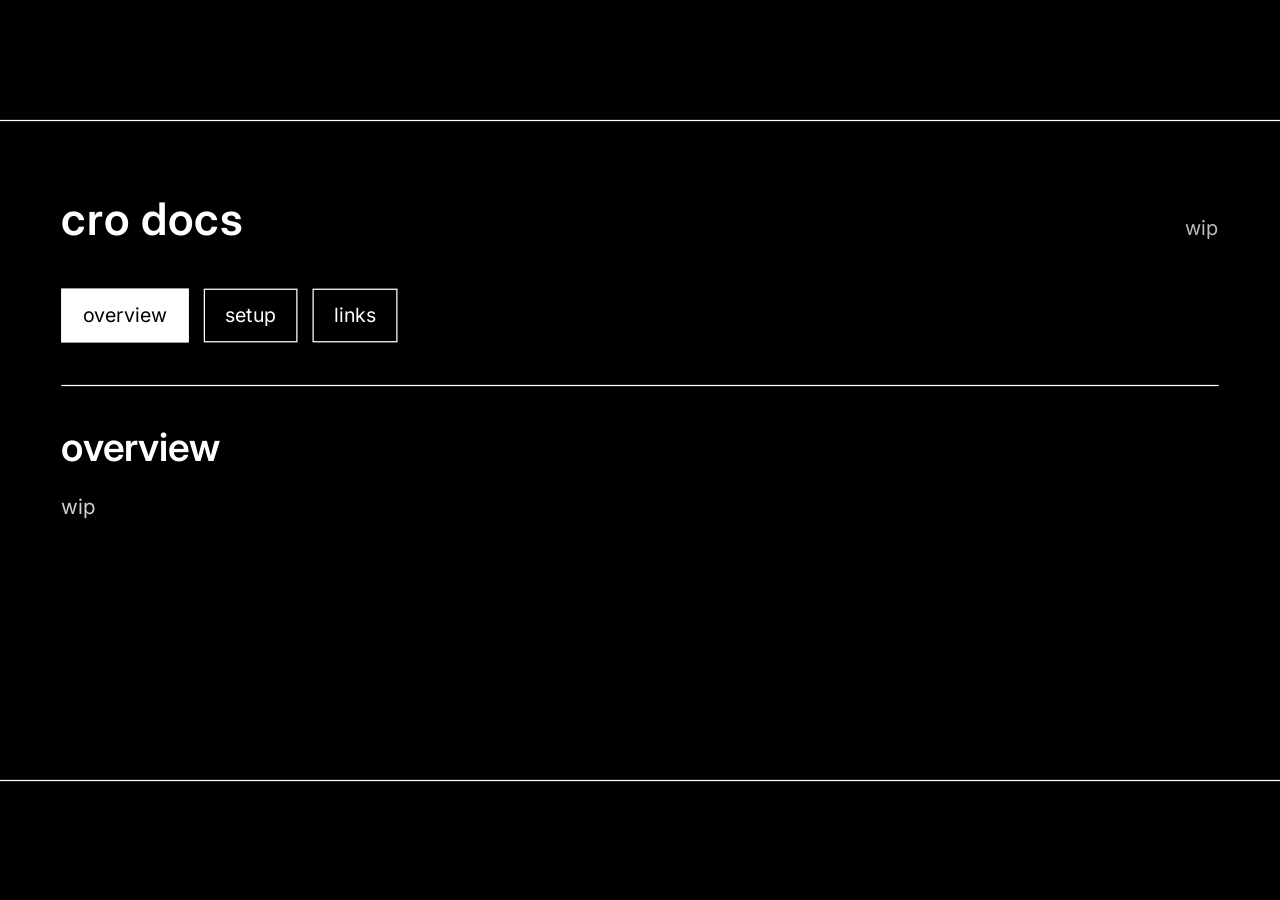
<file: cro/index.html>
<!DOCTYPE html>
<html lang="en">

<head>
    <meta charset="UTF-8" />
    <meta name="viewport" content="width=device-width, initial-scale=1.0" />
    <meta name="description" content="Cro bot documentation and links." />
    <meta name="keywords" content="Cro, bot, docs" />
    <meta name="author" content="Sen" />
    <meta name="robots" content="index, follow" />
    <meta name="theme-color" content="#000000" />

    <meta property="og:title" content="Cro Docs" />
    <meta property="og:description" content="Cro bot documentation and links." />
    <meta property="og:url" content="https://sen.rip/cro" />
    <meta property="og:type" content="website" />

    <meta name="twitter:card" content="summary" />
    <meta name="twitter:title" content="Cro Docs" />
    <meta name="twitter:description" content="Cro bot documentation and links." />

    <title>cro docs</title>
    <link rel="preconnect" href="https://fonts.googleapis.com" />
    <link rel="preconnect" href="https://fonts.gstatic.com" crossorigin />
    <link href="https://fonts.googleapis.com/css2?family=Inter:wght@400;500;600&display=swap" rel="stylesheet" />
    <style>
        :root {
            --ui-scale: 1.25;
        }

        * {
            margin: 0;
            padding: 0;
            box-sizing: border-box;
        }

        body {
            background: #000;
            color: #fff;
            font-family: 'Inter', system-ui, sans-serif;
            min-height: 100vh;
            display: grid;
            place-items: center;
            padding: 30px;
        }

        .site {
            width: min(1040px, 100%);
            border: 1px solid #fff;
            padding: clamp(28px, 5vw, 56px);
            text-transform: lowercase;
            transform: scale(var(--ui-scale));
            transform-origin: center center;
        }

        .site-header {
            display: flex;
            justify-content: space-between;
            align-items: baseline;
            gap: 16px;
            margin-bottom: 34px;
        }

        .brand {
            font-size: clamp(1.45rem, 2.8vw, 2.35rem);
            font-weight: 600;
            letter-spacing: 0.02em;
        }

        .subtitle {
            color: #bcbcbc;
            font-size: 1rem;
        }

        .switcher {
            display: flex;
            flex-wrap: wrap;
            gap: 12px;
            margin-bottom: 34px;
        }

        .switch-btn {
            border: 1px solid #fff;
            background: transparent;
            color: #fff;
            padding: 11px 16px;
            font: inherit;
            font-size: 0.98rem;
            cursor: pointer;
            transition: background 0.2s ease, color 0.2s ease;
        }

        .switch-btn:hover,
        .switch-btn:focus-visible {
            background: #fff;
            color: #000;
            outline: none;
        }

        .switch-btn.active {
            background: #fff;
            color: #000;
        }

        .panel {
            display: none;
            min-height: 260px;
            border-top: 1px solid #fff;
            padding-top: 30px;
            animation: fade 0.18s ease;
        }

        .panel.active {
            display: block;
        }

        .panel h2 {
            font-size: clamp(1.35rem, 2.5vw, 1.95rem);
            font-weight: 600;
            margin-bottom: 14px;
        }

        .panel p,
        .panel li {
            color: #d1d1d1;
            line-height: 1.7;
            max-width: 65ch;
            font-size: 1.03rem;
        }

        .panel p {
            margin-bottom: 14px;
        }

        .panel ul {
            list-style: none;
            display: grid;
            gap: 8px;
            margin-top: 8px;
        }

        .links {
            display: flex;
            flex-wrap: wrap;
            gap: 14px;
        }

        .panel a {
            color: #fff;
            text-decoration: none;
            border-bottom: 1px solid #666;
            padding-bottom: 2px;
        }

        .panel a:hover {
            border-color: #fff;
        }

        @keyframes fade {
            from {
                opacity: 0;
                transform: translateY(6px);
            }

            to {
                opacity: 1;
                transform: translateY(0);
            }
        }

        @media (max-width: 640px) {
            .site-header {
                flex-direction: column;
                align-items: flex-start;
            }

            .panel {
                min-height: 210px;
            }
        }
    </style>
</head>

<body>
    <main class="site">
        <header class="site-header">
            <h1 class="brand">cro docs</h1>
            <p class="subtitle">wip</p>
        </header>

        <nav class="switcher" aria-label="sections">
            <button class="switch-btn active" data-target="overview" aria-selected="true">overview</button>
            <button class="switch-btn" data-target="setup" aria-selected="false">setup</button>
            <button class="switch-btn" data-target="links" aria-selected="false">links</button>
        </nav>

        <section id="overview" class="panel active">
            <h2>overview</h2>
            <p>
                wip
            </p>
        </section>

        <section id="setup" class="panel">
            <h2>setup</h2>
            <ul>
                <li>wip</li>
            </ul>
        </section>

        <section id="links" class="panel">
            <h2>links</h2>
            <ul>
                <li><a href="https://github.com/senunderscore/cro" target="_blank" rel="noopener noreferrer">github
                        repository</a></li>
                <li><a href="https://sen.rip" target="_blank" rel="noopener noreferrer">main website</a></li>
            </ul>
        </section>
    </main>

    <script>
        const buttons = document.querySelectorAll('.switch-btn');
        const panels = document.querySelectorAll('.panel');

        buttons.forEach((button) => {
            button.addEventListener('click', () => {
                const targetId = button.dataset.target;

                buttons.forEach((btn) => {
                    btn.classList.remove('active');
                    btn.setAttribute('aria-selected', 'false');
                });

                panels.forEach((panel) => {
                    panel.classList.remove('active');
                });

                button.classList.add('active');
                button.setAttribute('aria-selected', 'true');

                const targetPanel = document.getElementById(targetId);
                if (targetPanel) {
                    targetPanel.classList.add('active');
                }
            });
        });
    </script>
</body>

</html>
</file>
